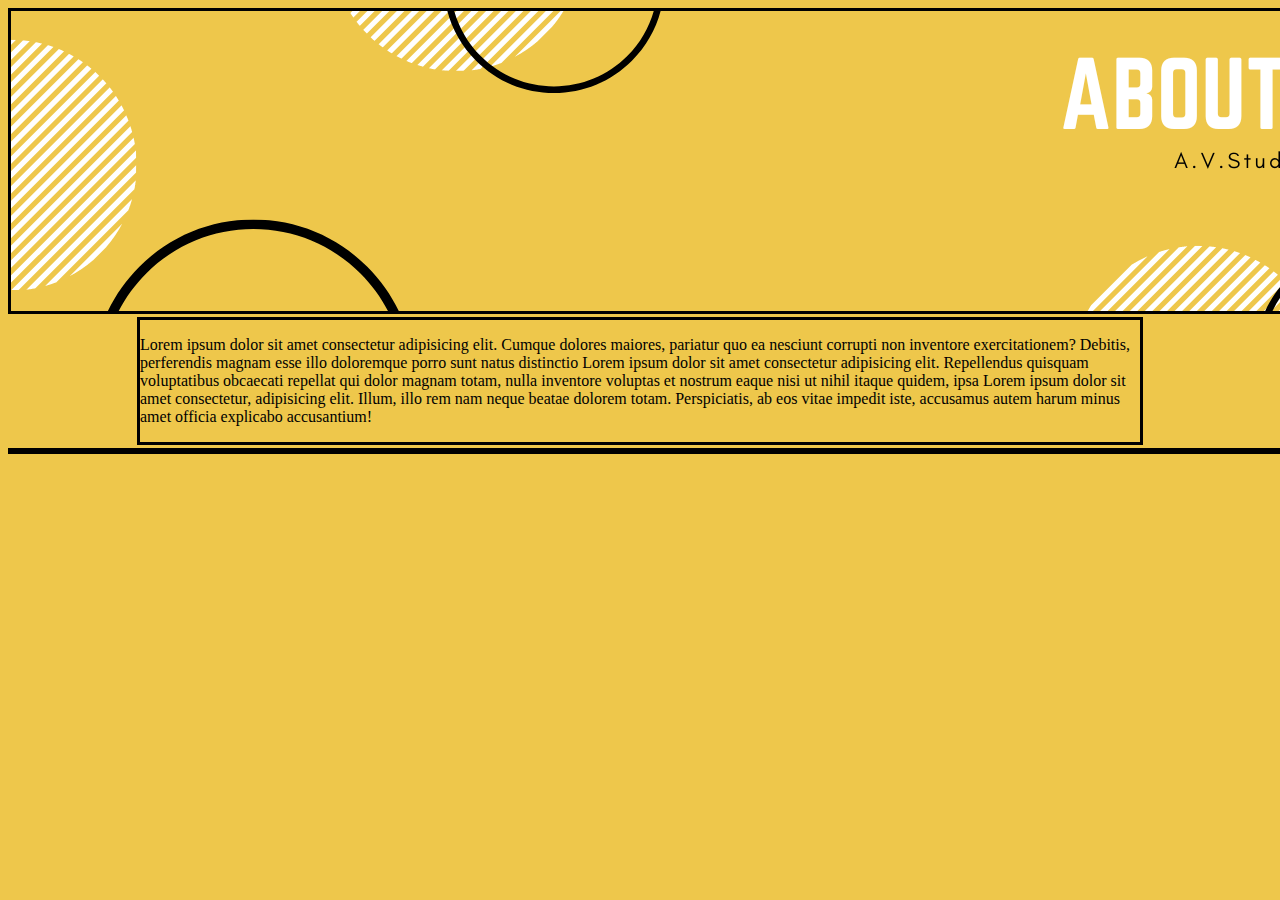
<file: about.html>
<!DOCTYPE html>
<html lang="en">
<head>
    <meta charset="UTF-8">
    <meta http-equiv="X-UA-Compatible" content="IE=edge">
    <meta name="viewport" content="width=device-width, initial-scale=1.0">
    <link rel="stylesheet" href="./css/about.css">
    <title>About</title>
</head>
<body class="background">
    <div class="header">
        <img src="./img/About US.png" alt="">
    </div>
    <div class="about">
     <p>Lorem ipsum dolor sit amet consectetur adipisicing elit. Cumque dolores maiores, pariatur quo ea nesciunt corrupti non inventore exercitationem? Debitis, perferendis magnam esse illo doloremque porro sunt natus distinctio Lorem ipsum dolor sit amet consectetur adipisicing elit. Repellendus quisquam voluptatibus obcaecati repellat qui dolor magnam totam, nulla inventore voluptas et nostrum eaque nisi ut nihil itaque quidem, ipsa Lorem ipsum dolor sit amet consectetur, adipisicing elit. Illum, illo rem nam neque beatae dolorem totam. Perspiciatis, ab eos vitae impedit iste, accusamus autem harum minus amet officia explicabo accusantium!</p>
    </div>

    <footer class="footer">

    </footer>
</body>
</html>
</file>
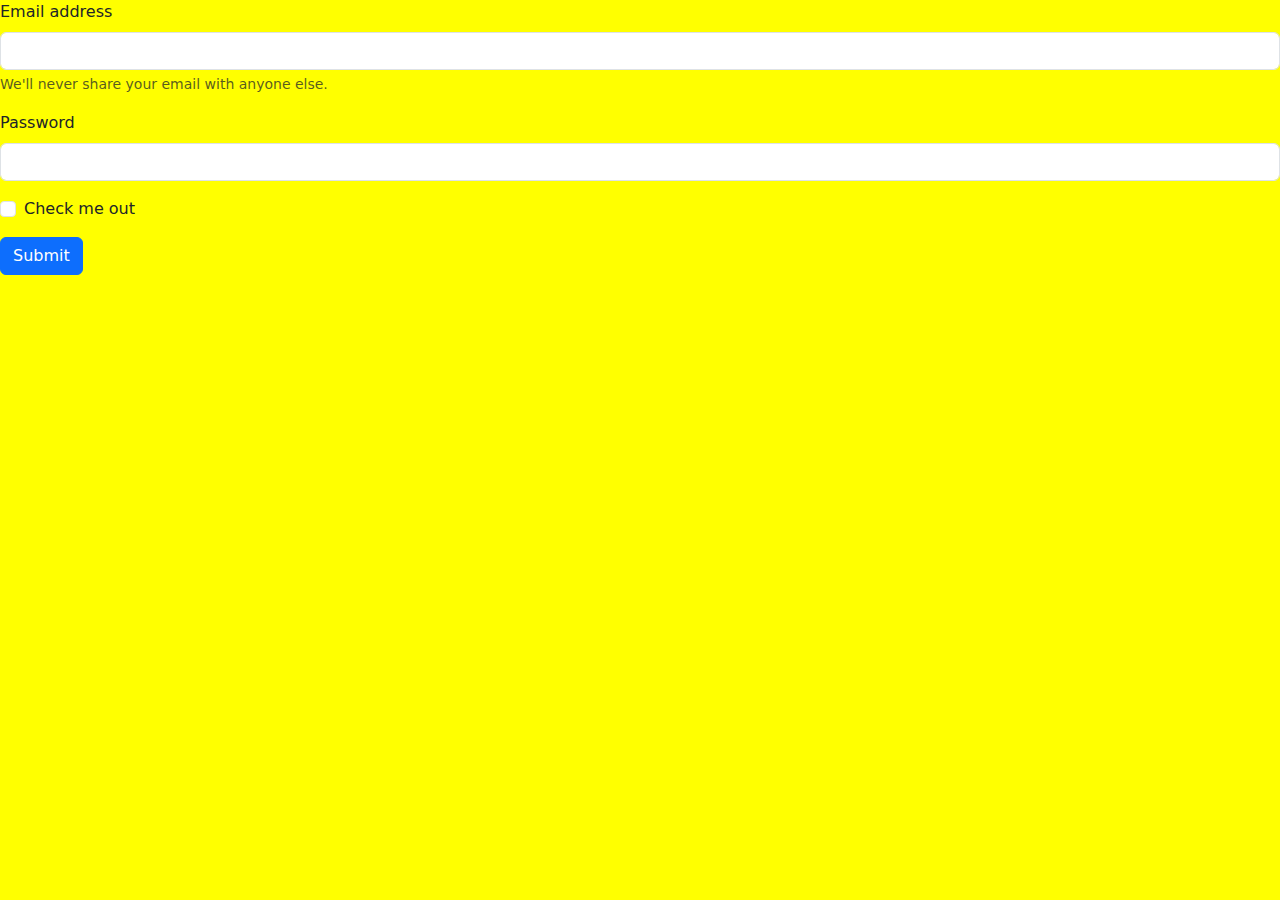
<file: sing _in.html>
<!DOCTYPE html>
<html lang="en">

<head>
  <meta charset="UTF-8">
  <meta http-equiv="X-UA-Compatible" content="IE=edge">
  <meta name="viewport" content="width=device-width, initial-scale=1.0">
  <link rel="stylesheet" href="./sing_in.css">
  <link rel="shortcut icon" href="img/favicon.ico" type="image/x-icon">
  <link rel="stylesheet" href="./css/bootstrap.min.css ">
  <link rel="stylesheet" href="./css/fontello.css">
  <link rel="stylesheet" href="./sing_in.css">
  <title>Document</title>
</head>

<body class="body">
  <form>
    <div class="mb-3">
      <label for="exampleInputEmail1" class="form-label">Email address</label>
      <input type="email" class="form-control" id="exampleInputEmail1" aria-describedby="emailHelp">
      <div id="emailHelp" class="form-text">We'll never share your email with anyone else.</div>
    </div>
    <div class="mb-3">
      <label for="exampleInputPassword1" class="form-label">Password</label>
      <input type="password" class="form-control" id="exampleInputPassword1">
    </div>
    <div class="mb-3 form-check">
      <input type="checkbox" class="form-check-input" id="exampleCheck1">
      <label class="form-check-label" for="exampleCheck1">Check me out</label>
    </div>
    <button type="submit" class="btn btn-primary">Submit</button>
  </form>


</body>

</html>
</file>
<file: css/about.css>
.header{
    width: 1418px;
    height: 300px;
    border: solid 3px black;
}

.background{
    background-color: #EEC74B;
}

.about{
    border: solid 3px black;
    width: 1000px;
    height: auto;
  display: block;
  margin: 3px auto;
  
}


.footer{
    border: solid black 3px ;
    width: 1418px;
    height: auto;
}
</file>
<file: sing_in.css>
.body{
    background-color: yellow;
}
</file>
<file: css/fontello.css>
@font-face {
  font-family: 'fontello';
  src: url('../font/fontello.eot?21682915');
  src: url('../font/fontello.eot?21682915#iefix') format('embedded-opentype'),
    url('../font/fontello.woff2?21682915') format('woff2'),
    url('../font/fontello.woff?21682915') format('woff'),
    url('../font/fontello.ttf?21682915') format('truetype'),
    url('../font/fontello.svg?21682915#fontello') format('svg');
  font-weight: normal;
  font-style: normal;
}

/* Chrome hack: SVG is rendered more smooth in Windozze. 100% magic, uncomment if you need it. */
/* Note, that will break hinting! In other OS-es font will be not as sharp as it could be */
/*
@media screen and (-webkit-min-device-pixel-ratio:0) {
  @font-face {
    font-family: 'fontello';
    src: url('../font/fontello.svg?21682915#fontello') format('svg');
  }
}
*/
[class^="icon-"]:before,
[class*=" icon-"]:before {
  font-family: "fontello";
  font-style: normal;
  font-weight: normal;
  speak: never;

  display: inline-block;
  text-decoration: inherit;
  width: 1em;
  margin-right: .2em;
  text-align: center;
  /* opacity: .8; */

  /* For safety - reset parent styles, that can break glyph codes*/
  font-variant: normal;
  text-transform: none;

  /* fix buttons height, for twitter bootstrap */
  line-height: 1em;

  /* Animation center compensation - margins should be symmetric */
  /* remove if not needed */
  margin-left: .2em;

  /* you can be more comfortable with increased icons size */
  /* font-size: 120%; */

  /* Font smoothing. That was taken from TWBS */
  -webkit-font-smoothing: antialiased;
  -moz-osx-font-smoothing: grayscale;

  /* Uncomment for 3D effect */
  /* text-shadow: 1px 1px 1px rgba(127, 127, 127, 0.3); */
}

.icon-eye:before {
  content: '\e800';
}

/* '' */
.icon-rss:before {
  content: '\f09e';
}

/* '' */
.icon-code:before {
  content: '\f121';
}

/* '' */
.icon-lock-open-alt:before {
  content: '\f13e';
}

/* '' */
.icon-share:before {
  content: '\f1e0';
}

/* '' */
</file>
